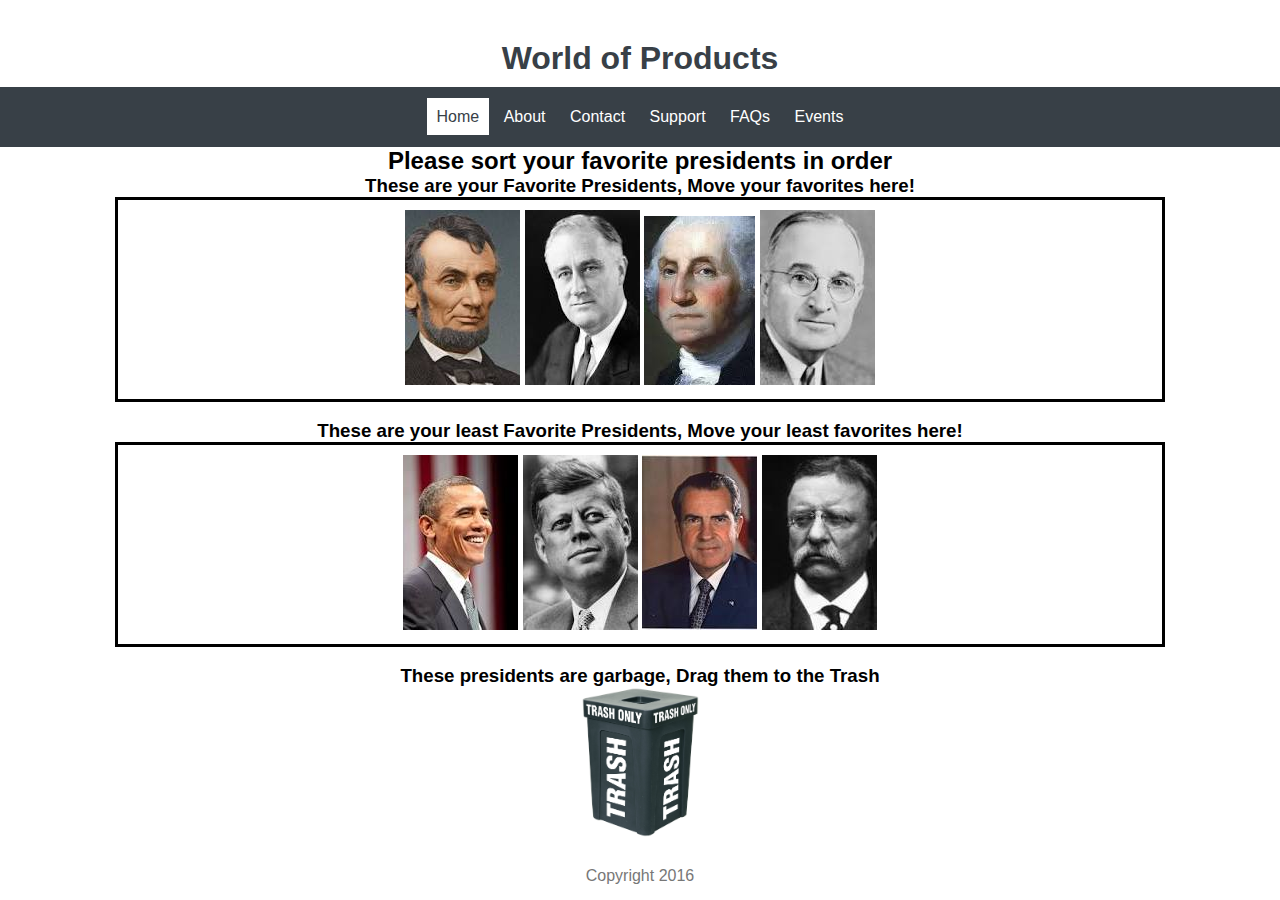
<file: index.html>
<!DOCTYPE html>
<html lang="en">
<head>
  <link rel="stylesheet" href="css/style.css" type="text/css" media="screen" title="no title" hreflang="en">
  <title>Homer Week2</title>
</head>
<body>


  <header>
    <h1>World of Products</h1>
  </header>

	<nav id="menu">
			<a class="selected" href="index.html">Home</a>
			<a href="about.html">About</a>
			<a href="contact.html">Contact</a>
			<a href="support.html">Support</a>
			<a href="faqs.html">FAQs</a>
			<a href="events.html">Events</a>
	</nav>
  <section id="main">
    <h2>Please sort your favorite presidents in order</h2>

    <!--Favorite Presidents-->
    <h3>These are your Favorite Presidents, Move your favorites here!</h3>
    <div class="presidentContainer" id="mostFavoritePresidents" ondrop="dropIt(this, event)" ondragenter="return false" ondragover="return false">
      <span draggable="true" id="abraham_lincoln" ondragstart="dragIt(this, event)">
        <img src="img/abraham_lincoln.jpg" alt="Abraham Lincoln">
      </span>
      <span draggable="true" id="franklin_rossevelt" ondragstart="dragIt(this, event)">
        <img src="img/franklin_rossevelt.jpg" alt="Franklin Rossevelt">
      </span>
      <span draggable="true" id="george_washington" ondragstart="dragIt(this, event)">
        <img src="img/george_washington.jpg" alt="George Washington">
      </span>
      <span draggable="true" id="harry_truman" ondragstart="dragIt(this, event)">
        <img src="img/harry_truman.jpg" alt="Harry Truman">
      </span>
    </div>
    <br>
    <!--Least Favorite Presidents-->
    <h3>These are your least Favorite Presidents, Move your least favorites here!</h3>
    <div class="presidentContainer" id="leastFavoritePresidents" ondrop="dropIt(this, event)" ondragenter="return false" ondragover="return false">
      <span draggable="true" id="barack_obama" ondragstart="dragIt(this, event)">
        <img src="img/barack_obama.jpg" alt="Barack Obama">
      </span>
      <span draggable="true" id="john_kennedy" ondragstart="dragIt(this, event)">
        <img src="img/john_kennedy.jpg" alt="John Kennedy">
      </span>
      <span draggable="true" id="richard_nixon" ondragstart="dragIt(this, event)">
        <img src="img/richard_nixon.jpg" alt="Richard Nixon">
      </span>
      <span draggable="true" id="theodore_roosevelt" ondragstart="dragIt(this, event)">
        <img src="img/theodore_roosevelt.jpg" alt="Theodore Roosevelt">
      </span>
    </div>
    <br>
    <!--Favorite Presidents-->
    <h3>These presidents are garbage, Drag them to the Trash</h3>
    <div id="trashPresidents" ondrop="dropIt(this, event)" ondragenter="return false" ondragover="return false">
      <span id="bucket3" ondragenter="return false" ondragover="return false" ondrop="trashIt(this, event)">
        <img src="img/trashbini-2.jpg" alt="Trash Can" width="150" height="150" draggable="false">
      </span>
    </div>
  </section>


  <footer>
    <p>Copyright 2016</p>
  </footer>

	<script src="http://code.jquery.com/jquery-1.11.0.min.js" type="text/javascript" charset="utf-8"></script>
	<script src="js/app.js" type="text/javascript" charset="utf-8"></script>
</body>
</html>
</file>
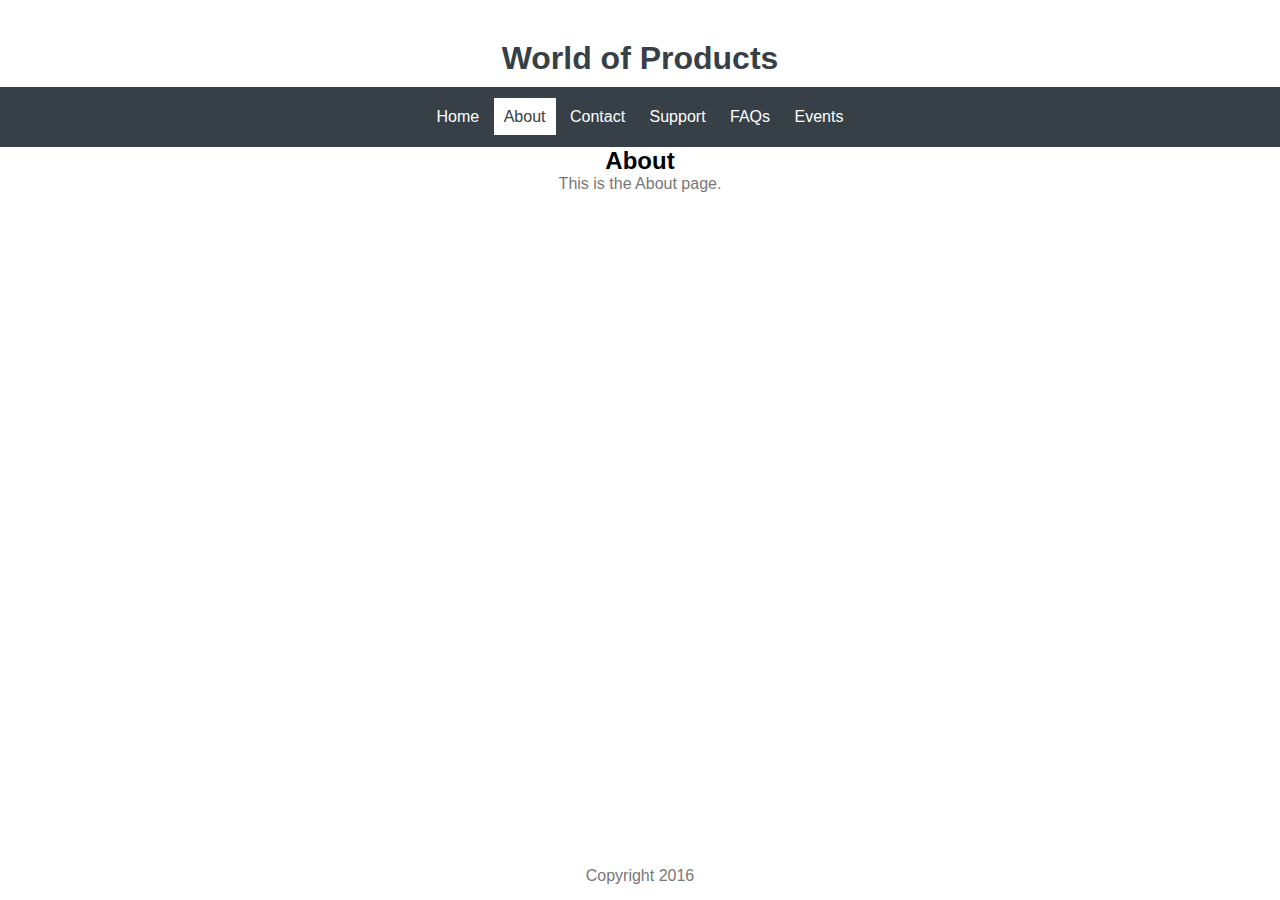
<file: about.html>
<!DOCTYPE html>
<html lang="en">
<head>
	<link rel="stylesheet" href="css/style.css" type="text/css" media="screen" title="no title" hreflang="en">
	<title>Homer Week2</title>
</head>
<body>

<header>
	<h1>World of Products</h1>
</header>

<nav id="menu">
	<a href="index.html">Home</a>
	<a class="selected" href="about.html">About</a>
	<a href="contact.html">Contact</a>
	<a href="support.html">Support</a>
	<a href="faqs.html">FAQs</a>
	<a href="events.html">Events</a>
</nav>
<section id="main">
	<h2>About</h2>
	<p>This is the About page.</p>
</section>
<footer>
	<p>Copyright 2016</p>
</footer>

<script src="http://code.jquery.com/jquery-1.11.0.min.js" type="text/javascript" charset="utf-8"></script>
<script src="js/app.js" type="text/javascript" charset="utf-8"></script>
</body>
</html>
</file>
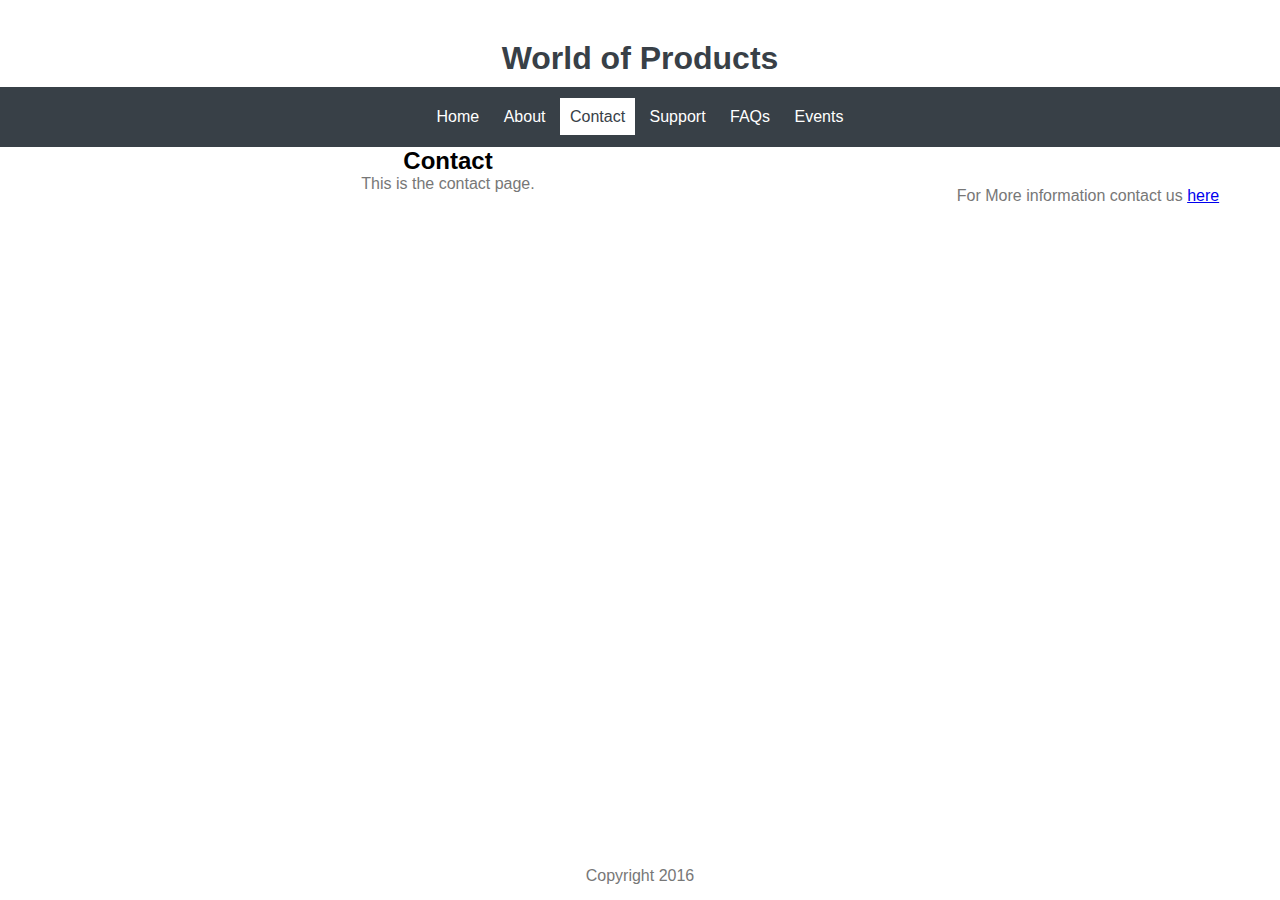
<file: contact.html>
<!DOCTYPE html>
<html lang="en">
<head>
	<link rel="stylesheet" href="css/style.css" type="text/css" media="screen" title="no title" hreflang="en">
	<title>Homer Week2</title>
</head>
<body>

<header>
	<h1>World of Products</h1>
</header>

<nav id="menu">
	<a href="index.html">Home</a>
	<a href="about.html">About</a>
	<a class="selected" href="contact.html">Contact</a>
	<a href="support.html">Support</a>
	<a href="faqs.html">FAQs</a>
	<a href="events.html">Events</a>
</nav>
<section id="main" style="width: 70%; float: left;">
	<h2>Contact</h2>
	<p>This is the contact page.</p>
</section>

<aside>
	<p>For More information contact us <a href="mailto">here</a></p>
</aside>

<footer>
	<p>Copyright 2016</p>
</footer>

<script src="http://code.jquery.com/jquery-1.11.0.min.js" type="text/javascript" charset="utf-8"></script>
<script src="js/app.js" type="text/javascript" charset="utf-8"></script>
</body>
</html>
</file>
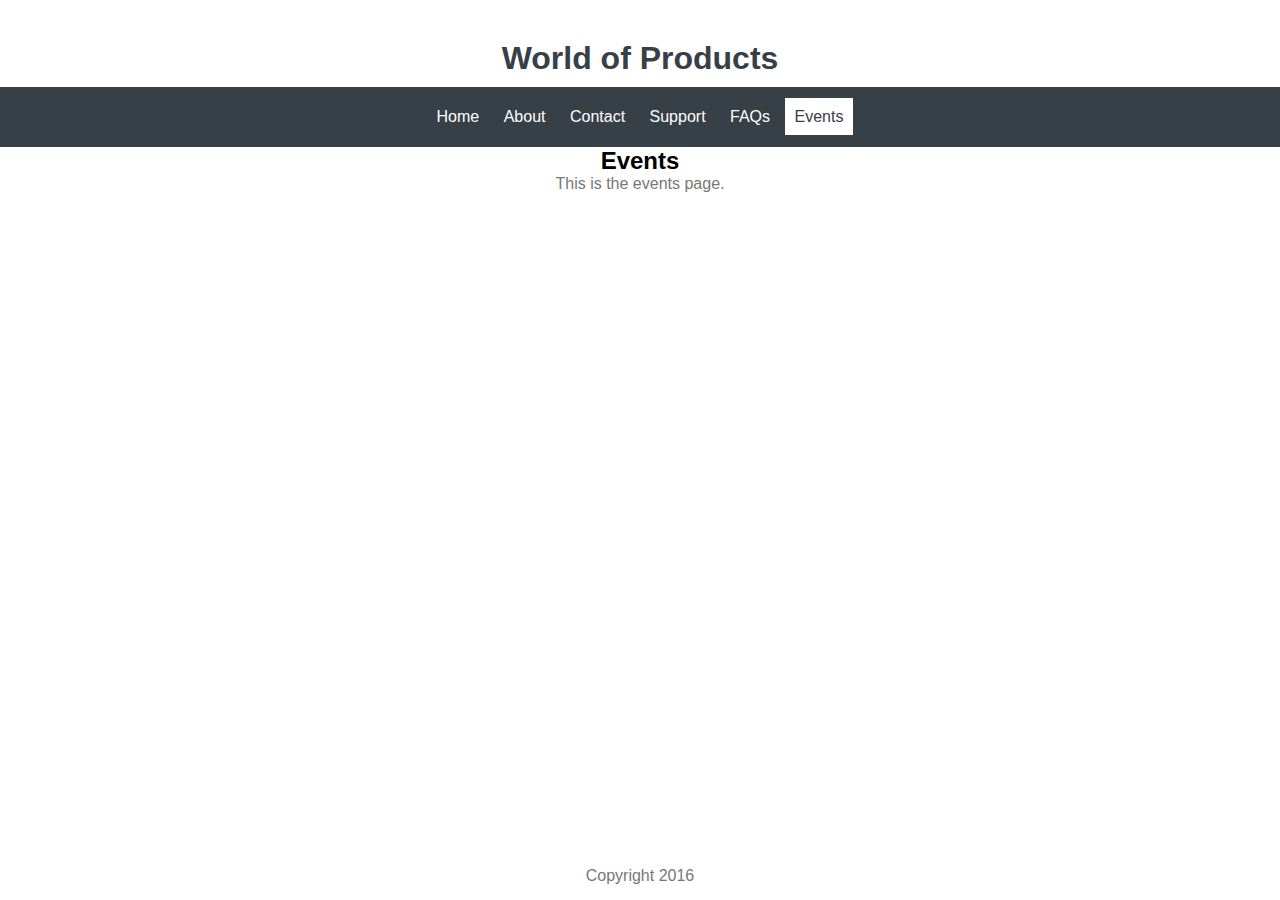
<file: events.html>
<!DOCTYPE html>
<html lang="en">
<head>
	<link rel="stylesheet" href="css/style.css" type="text/css" media="screen" title="no title" hreflang="en">
	<title>Homer Week2</title>
</head>
<body>

<header>
	<h1>World of Products</h1>
</header>

<nav id="menu">
	<a href="index.html">Home</a>
	<a href="about.html">About</a>
	<a href="contact.html">Contact</a>
	<a href="support.html">Support</a>
	<a href="faqs.html">FAQs</a>
	<a class="selected" href="events.html">Events</a>
</nav>
<section id="main">
	<h2>Events</h2>
	<p>This is the events page.</p>
</section>
<footer>
	<p>Copyright 2016</p>
</footer>

<script src="http://code.jquery.com/jquery-1.11.0.min.js" type="text/javascript" charset="utf-8"></script>
<script src="js/app.js" type="text/javascript" charset="utf-8"></script>
</body>
</html>
</file>
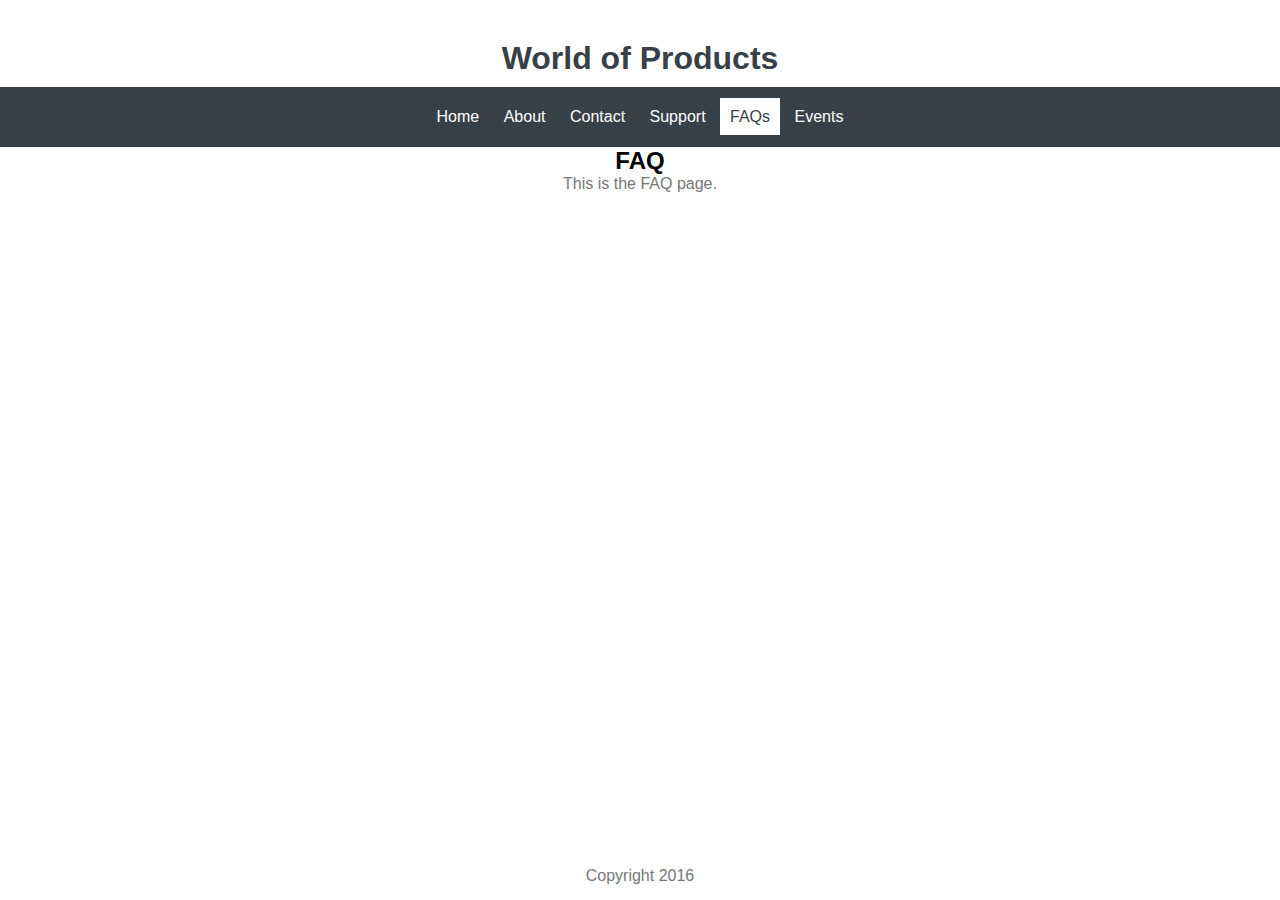
<file: faqs.html>
<!DOCTYPE html>
<html lang="en">
<head>
	<link rel="stylesheet" href="css/style.css" type="text/css" media="screen" title="no title" hreflang="en">
	<title>Homer Week2</title>
</head>
<body>

<header>
	<h1>World of Products</h1>
</header>

<nav id="menu">
	<a href="index.html">Home</a>
	<a href="about.html">About</a>
	<a href="contact.html">Contact</a>
	<a href="support.html">Support</a>
	<a class="selected" href="faqs.html">FAQs</a>
	<a href="events.html">Events</a>
</nav>
<section id="main">
	<h2>FAQ</h2>
	<p>This is the FAQ page.</p>
</section>
<footer>
	<p>Copyright 2016</p>
</footer>

<script src="http://code.jquery.com/jquery-1.11.0.min.js" type="text/javascript" charset="utf-8"></script>
<script src="js/app.js" type="text/javascript" charset="utf-8"></script>
</body>
</html>
</file>
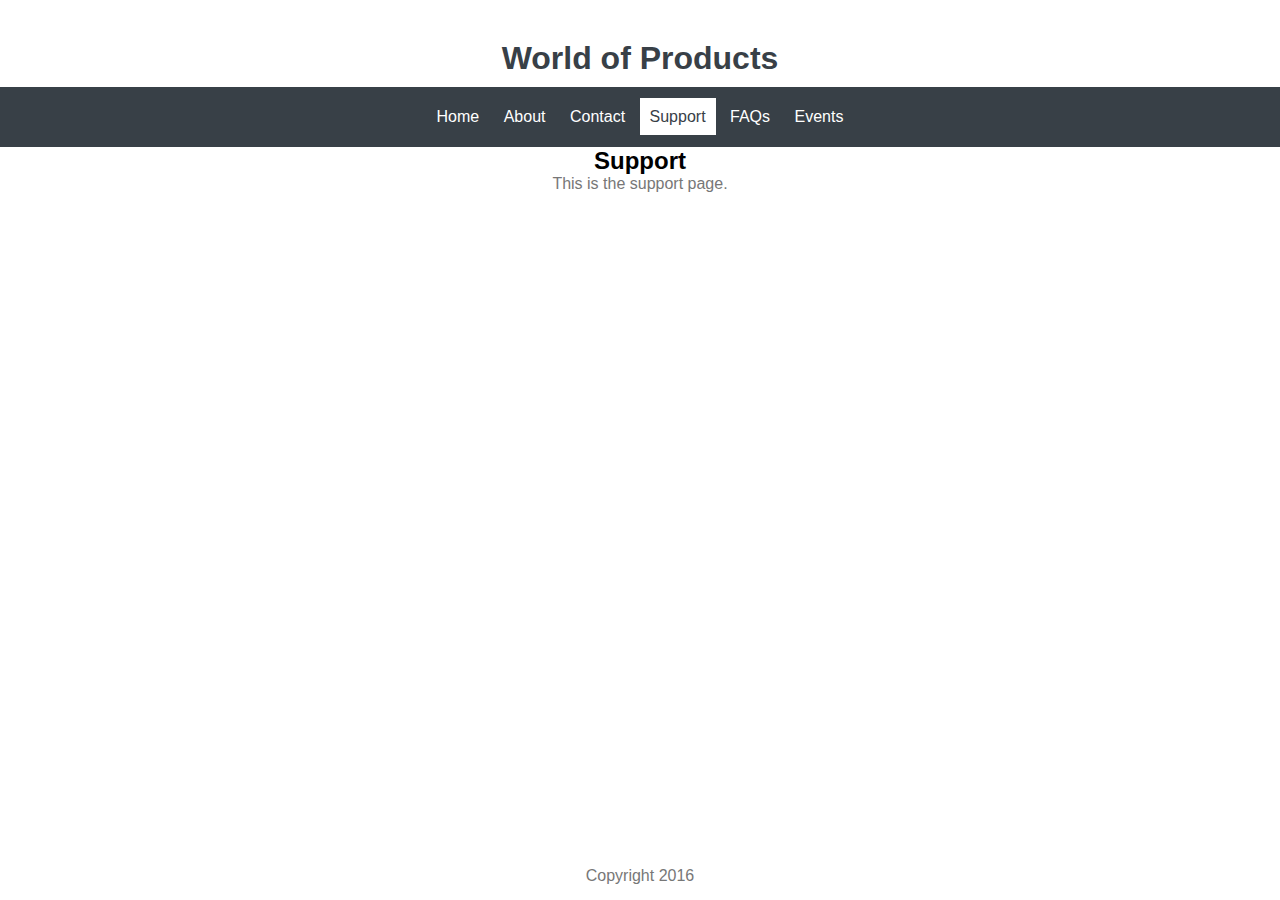
<file: support.html>
<!DOCTYPE html>
<html lang="en">
<head>
	<link rel="stylesheet" href="css/style.css" type="text/css" media="screen" title="no title" hreflang="en">
	<title>Homer Week2</title>
</head>
<body>

<header>
	<h1>World of Products</h1>
</header>

<nav id="menu">
	<a href="index.html">Home</a>
	<a href="about.html">About</a>
	<a href="contact.html">Contact</a>
	<a class="selected" href="support.html">Support</a>
	<a href="faqs.html">FAQs</a>
	<a href="events.html">Events</a>
</nav>
<section id="main">
	<h2>Support</h2>
	<p>This is the support page.</p>
</section>
<footer>
	<p>Copyright 2016</p>
</footer>

<script src="http://code.jquery.com/jquery-1.11.0.min.js" type="text/javascript" charset="utf-8"></script>
<script src="js/app.js" type="text/javascript" charset="utf-8"></script>
</body>
</html>
</file>
<file: css/style.css>
* {
	margin: 0;
	padding: 0;
	font-family: sans-serif;
}

body {
	background: #fff;
}

#menu {
	background: #384047;
	height: 60px;
	padding: 0 5px 0;
	text-align: center;
}

#menu a {
	color: #fff;
	width: 100%;
	padding: 10px;
	line-height: 60px;
	text-decoration: none;
}

#menu a.selected {
	background: #fff;
	color: #384047;
}

select {
	width: 94%;
	margin: 11px  0 11px 2%;
	float: left;
}

h1 {
	margin: 40px 0 10px;
	text-align: center;
	color: #384047;
}
p {
	text-align: center;
	color: #777;
}

footer {
	position: absolute;
	text-align: center;
	bottom: 15px;
	width: 100%;
}

aside {
	width: 30%;
	margin-top: 40px;
	float: right;
}


@media (min-width: 320px) and (max-width: 568px) {
  #menu {
    display: none;
  }
}

@media (min-width: 568px){
  #menu select {
    display: none;
  }
}

/*Styling the Drag and Drop Area */
#main {
	text-align: center;
}

.presidentContainer {
	margin: auto;
	width: 80%;
	min-height: 150px;
	height: auto;
	padding: 10px;
	border: solid;
}
</file>
